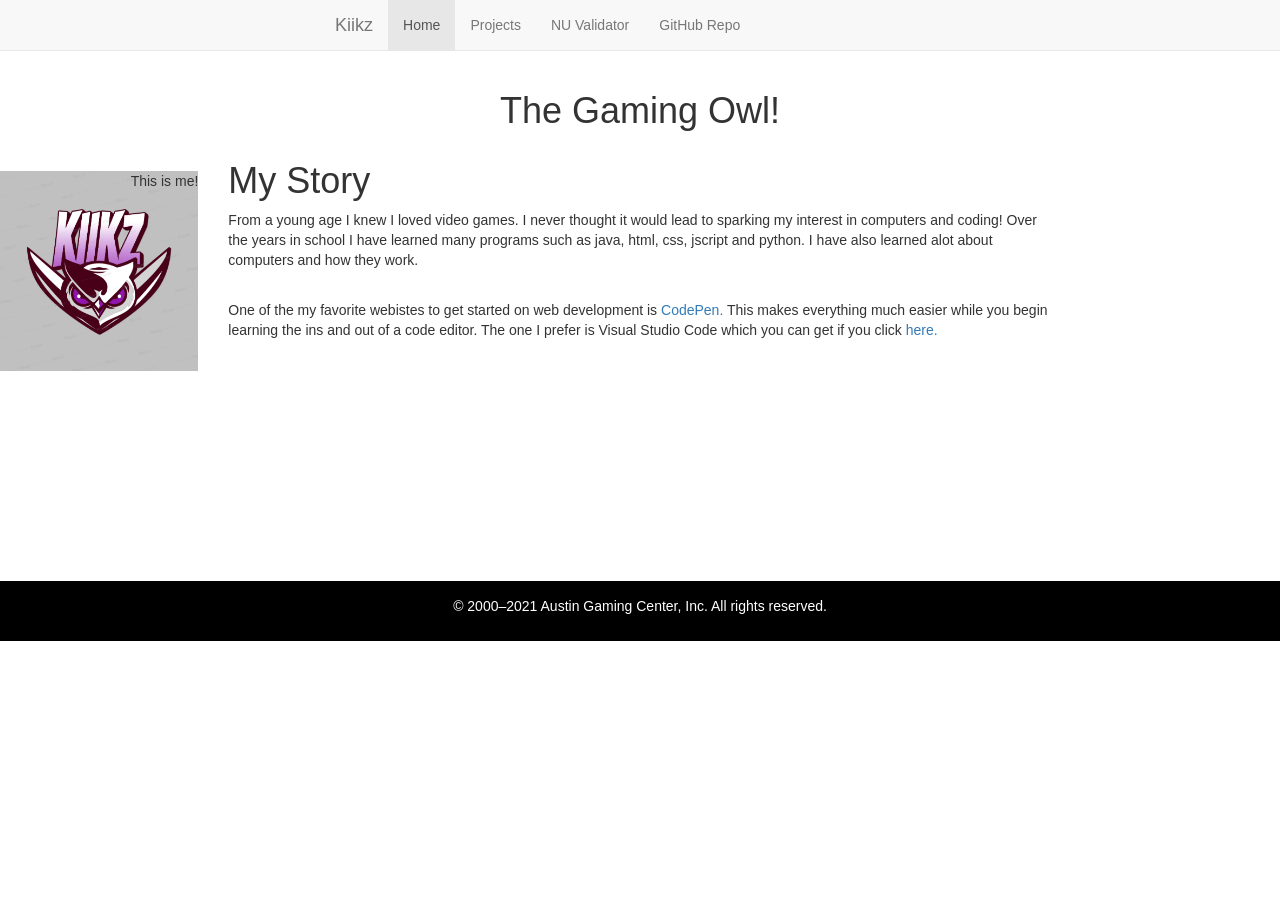
<file: index.html>
<!DOCTYPE html>
<html lang="en">
<head>
  <title>All about me!</title>
  <meta charset="utf-8">
  <meta name="viewport" content="width=device-width, initial-scale=1">
  <link rel="stylesheet" href="https://maxcdn.bootstrapcdn.com/bootstrap/3.4.1/css/bootstrap.min.css">
  <script src="https://ajax.googleapis.com/ajax/libs/jquery/3.5.1/jquery.min.js"></script>
  <script src="https://maxcdn.bootstrapcdn.com/bootstrap/3.4.1/js/bootstrap.min.js"></script>
  <link href="css/style.css" rel="stylesheet">
</head>

<body onload="console.log('All about me!');">

<!-- NavBar -->

<nav class="navbar navbar-default navbar-static-top">
  <div class="container">
    <div class="navbar-header">
      <a class="navbar-brand" href="#">Kiikz</a>
      <button type="button" class="navbar-toggle" data-toggle="collapse" data-target=".navbar-collapse">
        <span class="sr-only">Toggle Navigation</span>
        <span class="icon-bar"></span>
        <span class="icon-bar"></span>
        <span class="icon-bar"></span>                        
      </button>
    </div>
    <div class="collapse navbar-collapse" id=".navbar-collapse">
      <ul class="nav navbar-nav">
        <li class="active"><a href="index.html">Home</a></li>
        <li><a href="projects.html">Projects</a></li>
        <!-- validator -->
        <li><a href="https://validator.w3.org/nu/?showsource=yes&doc=https%3A%2F%2Fkiikz.github.io%2FFoxtrot%2F" target="_blank">NU Validator</a></li>
        <!-- Link to Repo -->
        <li><a href="https://github.com/Kiikz/Foxtrot" target="_blank">GitHub Repo</a></li>
      </ul>
      <ul class="nav navbar-nav navbar-right">
      </ul>
    </div>
  </div>
</nav>


    <!--Left NavBar -->

<div class="container-fluid text-center">    
  <div class="row content">
    <div class="col-sm-2 sidenav">
    <br>
    <br>
    <br>
    <br>
    <div class="maintxt">
      <img src=imgs/KiikzLogo.PNG alt="Hoot" width='200' height='200'>
      <span class="overlay-text">This is me!</span>
      </div>
    </div>

    <!-- Middle NavBar -->  

    <div class="col-sm-8 text-center"> 
      <h1>The Gaming Owl!</h1>
      </div>
      <div class="col-sm-8 text-left">
      <h1>My Story</h1>
      <p>From a young age I knew I loved video games. I never thought it would lead to sparking my interest in computers and coding! Over the years in school I have learned many programs such as java, html, css, jscript and python. I have also learned alot about computers and how they work.</p>
      <br>
      <p>One of the my favorite webistes to get started on web development is  <a href=https://codepen.io/accounts/signup/user/free target="_blank">CodePen.</a> This makes everything much easier while you begin learning the ins and out of a code editor. The one I prefer is Visual Studio Code which you can get if you click <a href=https://code.visualstudio.com/ target="_blank"> here.</a> </p>
    </div>
  </div>
</div>
<br>
<br>
<br>

    <!-- Footer -->  

<footer class="container-fluid text-center">
  <p>© 2000–2021 Austin Gaming Center, Inc. All rights reserved.</p>
</footer>

<script src="jscript/scripts.js"></script>
<script src="jscript/dev_skills.js"></script>
</body>
</html>
</file>
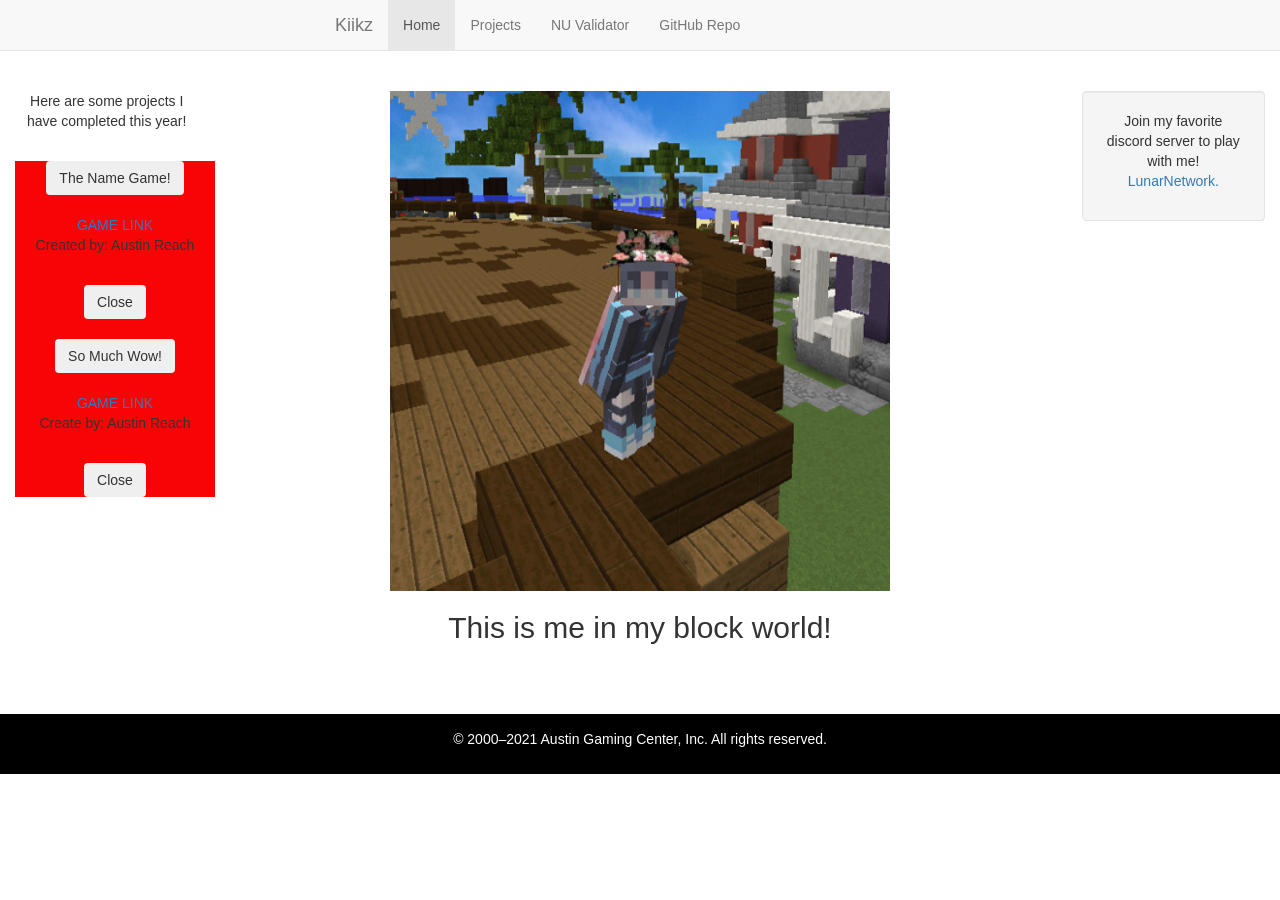
<file: projects.html>
<!DOCTYPE html>
<html lang="en">
<head>
  <title>Projects</title>
  <meta charset="utf-8">
  <meta name="viewport" content="width=device-width, initial-scale=1">
  <link rel="stylesheet" href="https://maxcdn.bootstrapcdn.com/bootstrap/3.4.1/css/bootstrap.min.css">
  <script src="https://ajax.googleapis.com/ajax/libs/jquery/3.5.1/jquery.min.js"></script>
  <script src="https://maxcdn.bootstrapcdn.com/bootstrap/3.4.1/js/bootstrap.min.js"></script>
  <link href="css/style.css" rel="stylesheet">
  <style>
 
    
    /* Set height of the grid so .sidenav can be 100% (adjust as needed) */
    .row.content {height: 450px}
    
    /* Set background color and height */
    .sidenav {
      padding-top: 20px;
      background-color: #ffffff;
      height: 100%;
    }
    
    /* Set black background color, white text and some padding */
    footer {
      background-color: rgb(0, 0, 0);
      color: white;
      padding: 15px;
    }
    
    /* On small screens, set height to 'auto' for sidenav and grid */
    @media screen and (max-width: 767px) {
      .sidenav {
        height: auto;
        padding: 15px;
      }
      .row.content {height:auto;} 
    }
  </style>
</head>
<body>

<!-- NavBar -->

<nav class="navbar navbar-default navbar-static-top">
  <div class="container">
    <div class="navbar-header">
      <a class="navbar-brand" href="#">Kiikz</a>
      <button type="button" class="navbar-toggle" data-toggle="collapse" data-target=".navbar-collapse">
        <span class="sr-only">Toggle Navigation</span>
        <span class="icon-bar"></span>
        <span class="icon-bar"></span>
        <span class="icon-bar"></span>                        
      </button>
    </div>
    <div class="collapse navbar-collapse" id=".navbar-collapse">
      <ul class="nav navbar-nav">
        <li class="active"><a href="index.html">Home</a></li>
        <li><a href="projects.html">Projects</a></li>
        <!-- add my validator below-->
        <li><a href="https://validator.w3.org/nu/?showsource=yes&doc=https%3A%2F%2Fkiikz.github.io%2FFoxtrot%2F" target="_blank">NU Validator</a></li>
       <!--add my github repo below-->
        <li><a href="https://github.com/Kiikz/Foxtrot" target="_blank">GitHub Repo</a></li>
      </ul>
      <ul class="nav navbar-nav navbar-right">
      </ul>
      </div>
    </div>
  </nav>

      <!-- Left NavBar -->

  <div class="container-fluid text-center">    
    <div class="row content">
      <div class="col-sm-2 sidenav">
        <p>Here are some projects I have completed this year!</p>
        <br>
        <div id="firstCard" class='card text-center mx-auto bg-dark blue' style="width: 200px">
          <button class='cardOpen2 btn btn-outline-info'>The Name Game!</button>
          <div class='cardHide'> 
              <br>
              <a href="https://kiikz.github.io/NameGamee/" class="link-info" >GAME LINK</a>
              <p class="text-white">Created by: Austin Reach</p>
              <br>
              <button class='btn btn-outline-info cardClose2'>Close</button>  
              <br>      
          </div>
          <br>
      </div>
      </div>

    <!-- Middle NavBar -->

    <div class="col-sm-8 text-center"> 
    <br>
      <img src=imgs/me.PNG alt="Hat" width='500' height='500'>
      <h2>This is me in my block world!</h2>
    <br>
    </div>

      <!-- Right NavBar -->

    <div class="col-sm-2 sidenav">
      <div class="well">
        <P>Join my favorite discord server to play with me! <a href=https://discord.gg/4kVuFZjusn target="_blank">LunarNetwork.</a></P>
      </div>
    </div>
  </div>
</div>
<br>
<br>

    <!-- Footer --> 

<footer class="container-fluid text-center">
  <p>© 2000–2021 Austin Gaming Center, Inc. All rights reserved.</p>
  </footer>

  <script src="jscript/scripts.js"></script>
  <script src="jscript/dev_skills.js"></script>

</body>
</html>
</file>
<file: css/style.css>
/* LeftNav height */
  .row.content {height: 450px}
  
  /* Set background color and height */
  .sidenav {
    padding-top: 20px;
    background-color: #ffffff;
    height: 100%;
  }
  
  /* background color, text color and some padding */
  footer {
    background-color: rgb(0, 0, 0);
    color: rgb(255, 255, 255);
    padding: 15px;
  }
  
  /* set auto height to adjust to screen size */
  @media screen and (max-width: 765px) {
    .sidenav {
      height: auto;
      padding: 15px;
    }
    .row.content {height:auto;} 
  }
 /* Card color */
  .card {
    background-color: rgb(247, 4, 4);
  }  

  .container {
    position: relative;
    width: 50%;
  }

 .maintxt { 
  position: relative; 
}
.maintxt > img,
.overlay-text {
  position: absolute; top:0; right:0; 
}

/* .img {
  width: 200px;
} */
</file>
